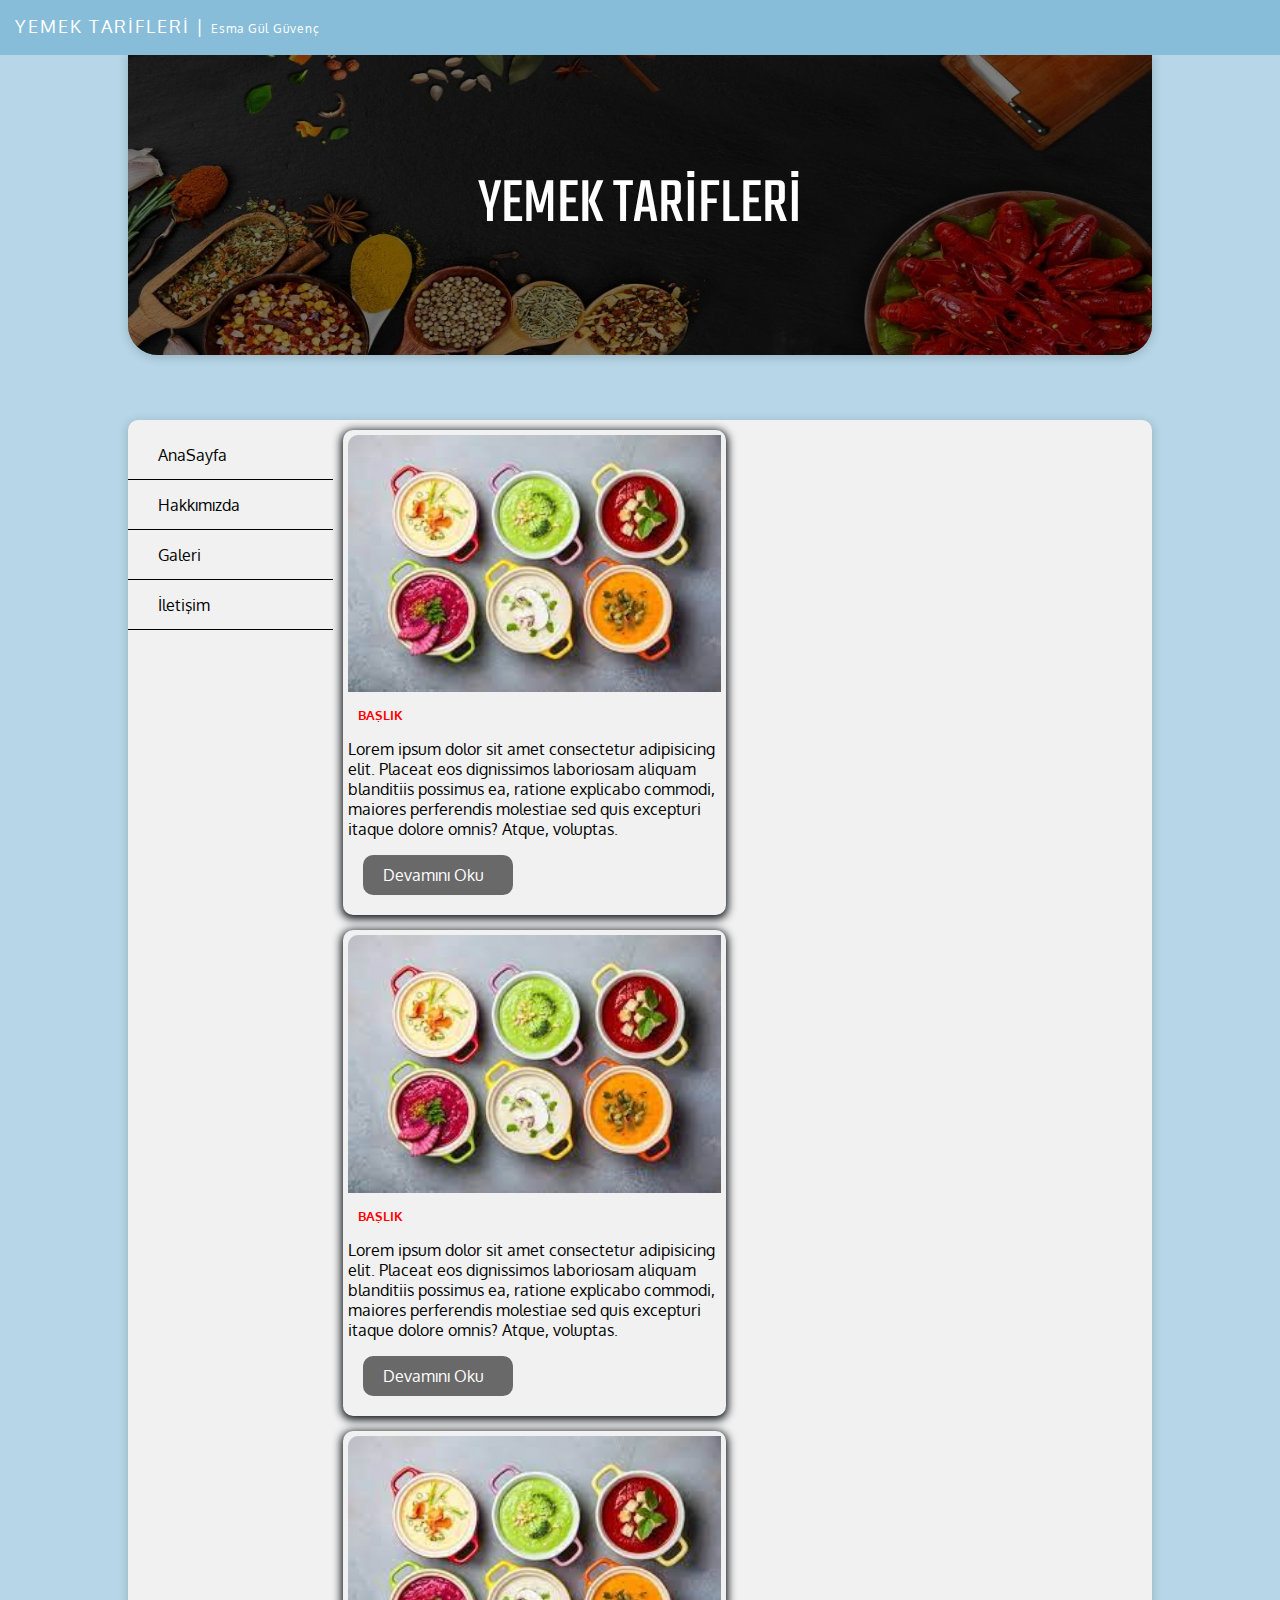
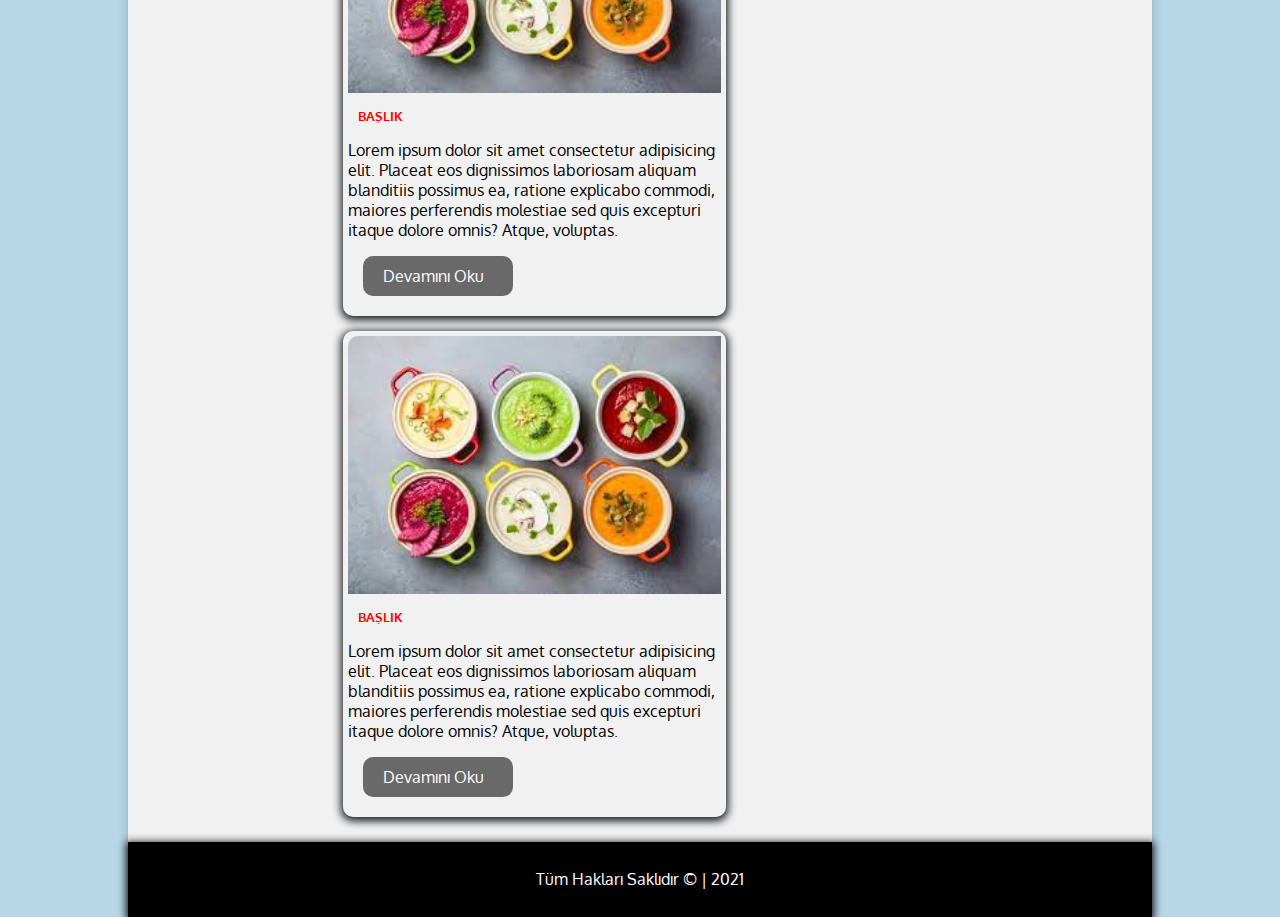
<file: web_sitesi.yemek/index.html>
<!DOCTYPE html>
<html lang="en">

<head>
    <meta charset="UTF-8">
    <meta http-equiv="X-UA-Compatible" content="IE=edge">
    <meta name="viewport" content="width=device-width, initial-scale=1.0">

    <link rel="stylesheet" href="style.css">

    <link href="https://fonts.googleapis.com/css2?family=Oxygen:wght@300&display=swap" rel="stylesheet">

    <link rel="stylesheet" href="https://use.fontawesome.com/releases/v5.0.13/css/all.css"
        integrity="sha384-DNOHZ68U8hZfKXOrtjWvjxusGo9WQnrNx2sqG0tfsghAvtVlRW3tvkXWZh58N9jp" crossorigin="anonymous">

    <link href="https://fonts.googleapis.com/css2?family=Teko:wght@300&display=swap" rel="stylesheet">

    <title>AnaSayfa</title>
</head>

<body>
    <div id="social">
        <font>YEMEK TARİFLERİ | <span>Esma Gül Güvenç</span></font>
        <i class="fas fa-search"></i>
        <i class="fab fa-facebook"></i>
        <i class="fab fa-instagram"></i>
        <i class="fab fa-twitter"></i>
        <i class="fab fa-google"></i>



    </div>
    <div id="container">
        <header>
            <img id="bannerweb" src="img/agabe4.jpg" alt="">
            <div id="center"> YEMEK TARİFLERİ </div>
        </header>
        <section>
            <nav>
                <ul>
                    <li><a href="index.html"><i class="fas fa-home"></i>AnaSayfa</a></li>
                    <li><a href="hakkimizda.html"><i class="fas fa-users"></i>Hakkımızda</a></li>
                     <li><a href="galeri.html"><i class="fas fa-images"></i>Galeri</a></li>
                    <li><a href="iletisim.html"><i class="fas fa-address-book"></i>İletişim</a></li>
                </ul>
            </nav>
            <main>
                <div class="içerik">
                    <img src="img/indir (4).jpg" alt="" class="rsm">
                        <h5>BAŞLIK</h5>
                        <P> Lorem ipsum dolor sit amet consectetur adipisicing elit. Placeat eos dignissimos laboriosam
                            aliquam blanditiis possimus ea, ratione explicabo commodi, maiores perferendis molestiae sed
                            quis excepturi itaque dolore omnis? Atque, voluptas.</P>
                            <a href="#" class="btnDevam">Devamını Oku</a>
                </div>

                <div class="içerik">
                    <img src="img/indir (4).jpg" alt="" class="rsm">
                        <h5>BAŞLIK</h5>
                        <P> Lorem ipsum dolor sit amet consectetur adipisicing elit. Placeat eos dignissimos laboriosam
                            aliquam blanditiis possimus ea, ratione explicabo commodi, maiores perferendis molestiae sed
                            quis excepturi itaque dolore omnis? Atque, voluptas.</P>
                            <a href="#" class="btnDevam">Devamını Oku</a>
                </div>
                <div class="içerik">
                    <img src="img/indir (4).jpg" alt="" class="rsm">
                        <h5>BAŞLIK</h5>
                        <P> Lorem ipsum dolor sit amet consectetur adipisicing elit. Placeat eos dignissimos laboriosam
                            aliquam blanditiis possimus ea, ratione explicabo commodi, maiores perferendis molestiae sed
                            quis excepturi itaque dolore omnis? Atque, voluptas.</P>
                            <a href="#" class="btnDevam">Devamını Oku</a>
                </div>
                <div class="içerik">
                    <img src="img/indir (4).jpg" alt="" class="rsm">
                        <h5>BAŞLIK</h5>
                        <P> Lorem ipsum dolor sit amet consectetur adipisicing elit. Placeat eos dignissimos laboriosam
                            aliquam blanditiis possimus ea, ratione explicabo commodi, maiores perferendis molestiae sed
                            quis excepturi itaque dolore omnis? Atque, voluptas.</P>
                            <a href="#" class="btnDevam">Devamını Oku</a>
                </div>





            </main>

        </section>
        <footer> Tüm Hakları Saklıdır &copy; | 2021</footer>





    </div>

</body>

</html>
</file>
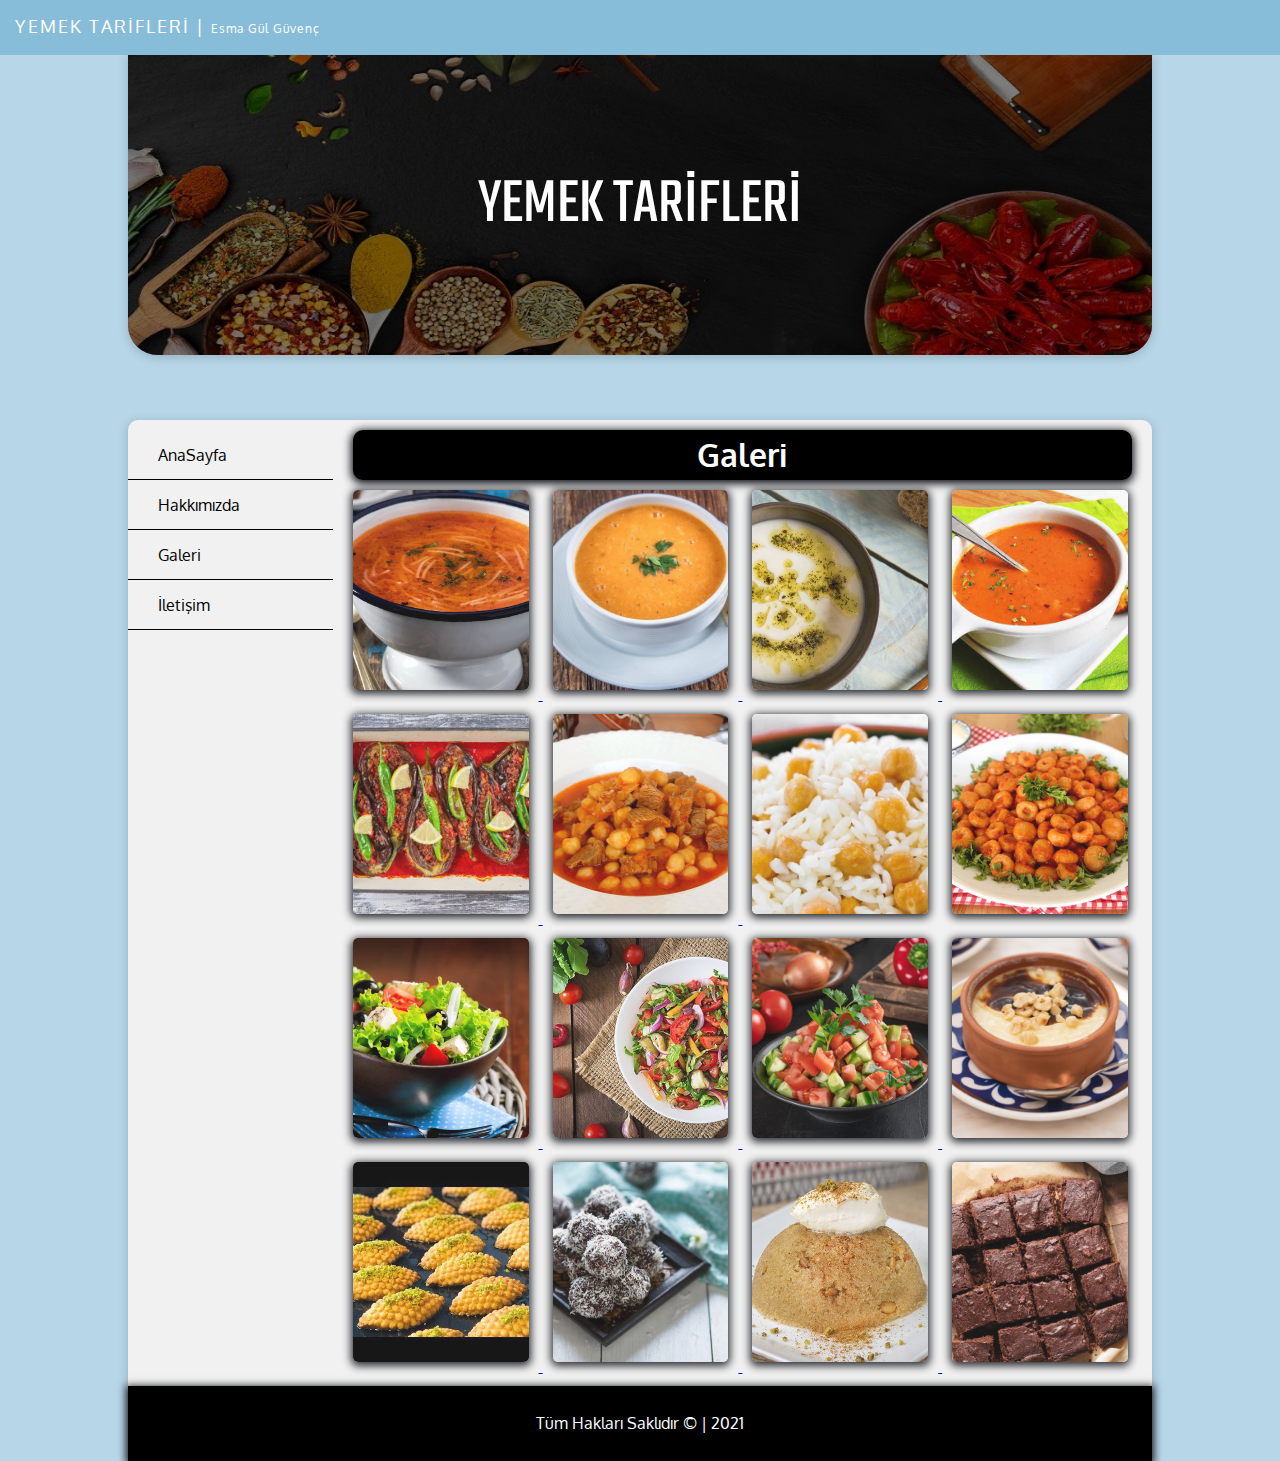
<file: web_sitesi.yemek/galeri.html>
<!DOCTYPE html>
<html lang="en">

<head>
    <meta charset="UTF-8">
    <meta http-equiv="X-UA-Compatible" content="IE=edge">
    <meta name="viewport" content="width=device-width, initial-scale=1.0">

    <link rel="stylesheet" href="style.css">

    <link href="https://fonts.googleapis.com/css2?family=Oxygen:wght@300&display=swap" rel="stylesheet">

    <link rel="stylesheet" href="https://use.fontawesome.com/releases/v5.0.13/css/all.css"
        integrity="sha384-DNOHZ68U8hZfKXOrtjWvjxusGo9WQnrNx2sqG0tfsghAvtVlRW3tvkXWZh58N9jp" crossorigin="anonymous">

    <link href="https://fonts.googleapis.com/css2?family=Teko:wght@300&display=swap" rel="stylesheet">

    <title>Galeri</title>
</head>

<body>
    <div id="social">
        <font>YEMEK TARİFLERİ | <span>Esma Gül Güvenç</span></font>
        <i class="fas fa-search"></i>
        <i class="fab fa-facebook"></i>
        <i class="fab fa-instagram"></i>
        <i class="fab fa-twitter"></i>
        <i class="fab fa-google"></i>



    </div>
    <div id="container">
        <header>
            <img id="bannerweb" src="img/agabe4.jpg" alt="">
            <div id="center"> YEMEK TARİFLERİ </div>
        </header>
        <section>
            <nav>
                <ul>
                    <li><a href="index.html"><i class="fas fa-home"></i>AnaSayfa</a></li>
                    <li><a href="hakkimizda.html"><i class="fas fa-users"></i>Hakkımızda</a></li>
                     <li><a href="galeri.html"><i class="fas fa-images"></i>Galeri</a></li>
                    <li><a href="iletisim.html"><i class="fas fa-address-book"></i>İletişim</a></li>
                </ul>
            </nav>
            <main>
               
                <h1>Galeri</h1>
<a class:"link" href="img/galeri3 tel şehriye.jpg">
    <img src="img/galeri3 tel şehriye.jpg" alt="" class="galResim">
</a>
<a class:"link" href="img/galeri4mercimek.jpg">
    <img src="img/galeri4mercimek.jpg" alt="" class="galResim">
</a>
<a class:"link" href="img/galeri5yoğurt.jpg">
    <img src="img/galeri5yoğurt.jpg" alt="" class="galResim">
</a>
<a  class:"link" href="img/galeri21tarhana.jpg">
    <img src="img/galeri21tarhana.jpg" alt="" class="galResim">
</a>
<a class:"link" href="img/galeri6karnıyarık.jpg">
    <img src="img/galeri6karnıyarık.jpg" alt="" class="galResim">
</a>
<a class:"link" href="img/galeri7nohut.jpg">
    <img src="img/galeri7nohut.jpg" alt="" class="galResim">
</a>
<a class:"link"href="img/galeri8nohutlupilav.jpg">
    <img src="img/galeri8nohutlupilav.jpg" alt="" class="galResim">
</a>
<a class:"link"  href="img/galeri2fellah.jpg">
    <img src="img/galeri2fellah.jpg" alt="" class="galResim">
</a>
<a class:"link" href="img/galeri12salata.jpg">
    <img src="img/galeri12salata.jpg" alt="" class="galResim">
</a>
<a  class:"link" href="img/galeri13mevsim salatası.jpg">
    <img src="img/galeri13mevsim salatası.jpg" alt="" class="galResim">
</a>
<a  class:"link" href="img/galeri14cobansalata.jpg">
    <img src="img/galeri14cobansalata.jpg" alt="" class="galResim">
</a>
<a  class:"link" href="img/galeri9sütlaç.jpg">
    <img src="img/galeri9sütlaç.jpg" alt="" class="galResim">
</a>
<a class:"link"  href="img/galeri10kalburabastı.jpg">
    <img src="img/galeri10kalburabastı.jpg" alt="" class="galResim">
</a>
<a class:"link" href="img/galeri15biskuvıtoop.jpg">
    <img src="img/galeri15biskuvıtoop.jpg" alt="" class="galResim">
</a>
<a  class:"link" href="img/galeri16irmikhelvası.jpg">
    <img src="img/galeri16irmikhelvası.jpg" alt="" class="galResim">
</a>
<a class:"link" href="img/galeri1tatlı.jpg">
    <img src="img/galeri1tatlı.jpg" alt="" class="galResim">
</a>


            </main>

        </section>
        <footer> Tüm Hakları Saklıdır &copy; | 2021</footer>
</file>
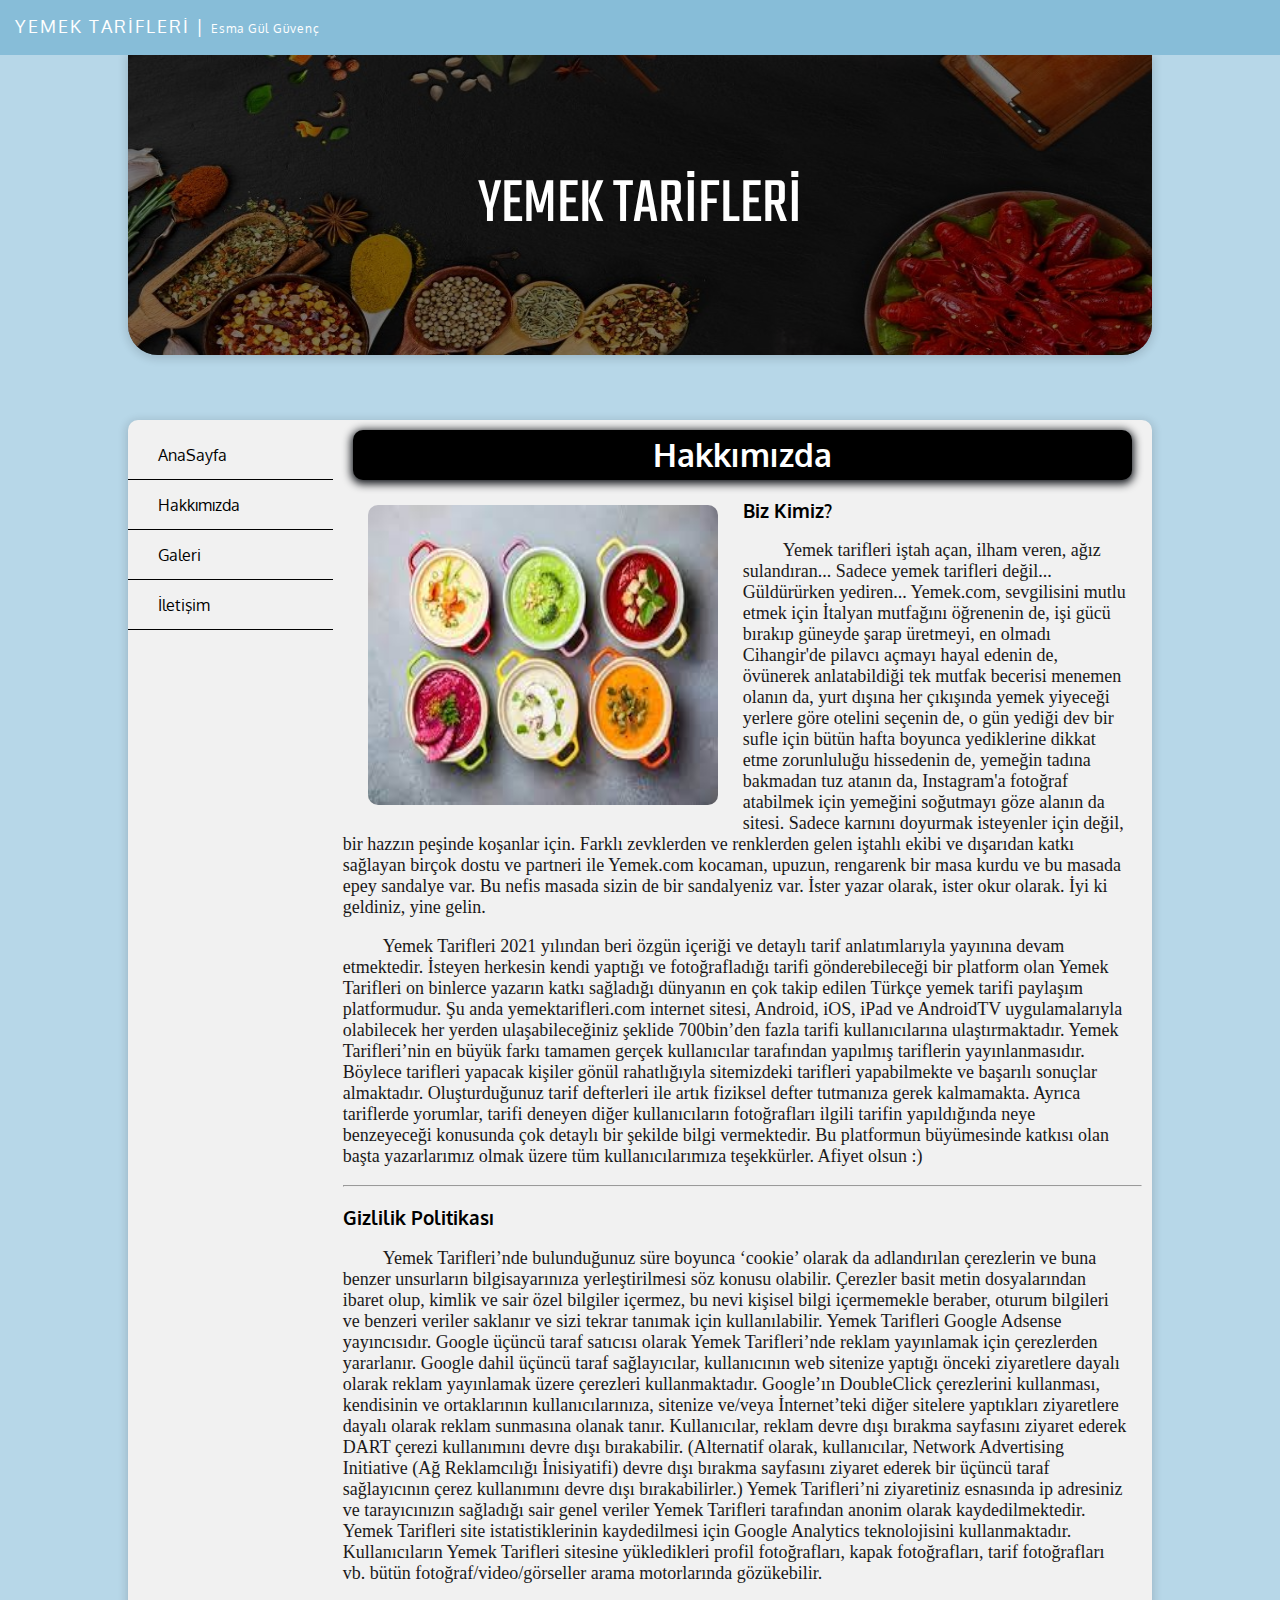
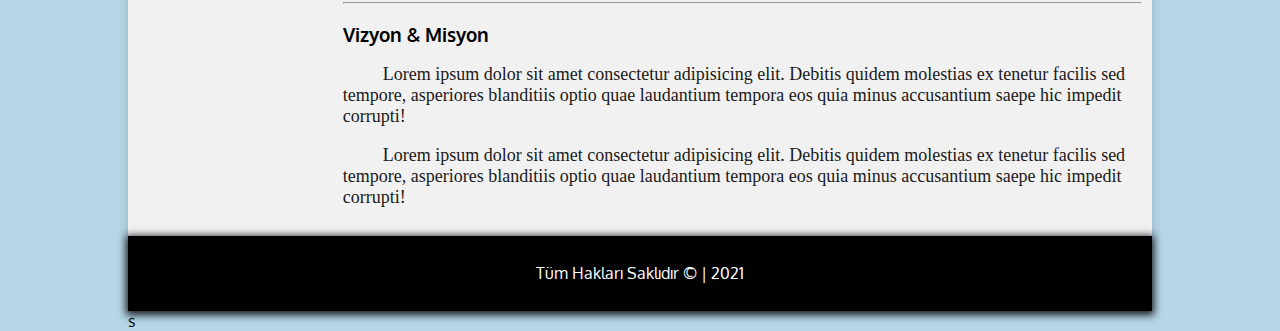
<file: web_sitesi.yemek/hakkimizda.html>
<!DOCTYPE html>
<html lang="en">

<head>
    <meta charset="UTF-8">
    <meta http-equiv="X-UA-Compatible" content="IE=edge">
    <meta name="viewport" content="width=device-width, initial-scale=1.0">

    <link rel="stylesheet" href="style.css">

    <link href="https://fonts.googleapis.com/css2?family=Oxygen:wght@300&display=swap" rel="stylesheet">

    <link rel="stylesheet" href="https://use.fontawesome.com/releases/v5.0.13/css/all.css"
        integrity="sha384-DNOHZ68U8hZfKXOrtjWvjxusGo9WQnrNx2sqG0tfsghAvtVlRW3tvkXWZh58N9jp" crossorigin="anonymous">

    <link href="https://fonts.googleapis.com/css2?family=Teko:wght@300&display=swap" rel="stylesheet">

    <title>Hakkımızda</title>
</head>

<body>
    <div id="social">
        <font>YEMEK TARİFLERİ | <span>Esma Gül Güvenç</span></font>
        <i class="fas fa-search"></i>
        <i class="fab fa-facebook"></i>
        <i class="fab fa-instagram"></i>
        <i class="fab fa-twitter"></i>
        <i class="fab fa-google"></i>



    </div>
    <div id="container">
        <header>
            <img id="bannerweb" src="img/agabe4.jpg" alt="">
            <div id="center"> YEMEK TARİFLERİ </div>
        </header>
        <section>
            <nav>
                <ul>
                    <li><a href="index.html"><i class="fas fa-home"></i>AnaSayfa</a></li>
                    <li><a href="hakkimizda.html"><i class="fas fa-users"></i>Hakkımızda</a></li>
                    <li><a href="galeri.html"><i class="fas fa-images"></i>Galeri</a></li>
                    <li><a href="iletisim.html"><i class="fas fa-address-book"></i>İletişim</a></li>
                </ul>
            </nav>
            <main>
                <h1>Hakkımızda</h1>
                <img id="hakkimizdaRSM" src="img/indir (4).jpg" alt="">
                <h3> Biz Kimiz? </h3>
                <p class="hakYazi"> Yemek tarifleri iştah açan, ilham veren, ağız sulandıran... Sadece yemek tarifleri
                    değil... Güldürürken yediren...

                    Yemek.com, sevgilisini mutlu etmek için İtalyan mutfağını öğrenenin de, işi gücü bırakıp güneyde
                    şarap üretmeyi, en olmadı Cihangir'de pilavcı açmayı hayal edenin de, övünerek anlatabildiği tek
                    mutfak becerisi menemen olanın da, yurt dışına her çıkışında yemek yiyeceği yerlere göre otelini
                    seçenin de, o gün yediği dev bir sufle için bütün hafta boyunca yediklerine dikkat etme zorunluluğu
                    hissedenin de, yemeğin tadına bakmadan tuz atanın da, Instagram'a fotoğraf atabilmek için yemeğini
                    soğutmayı göze alanın da sitesi.

                    Sadece karnını doyurmak isteyenler için değil, bir hazzın peşinde koşanlar için.

                    Farklı zevklerden ve renklerden gelen iştahlı ekibi ve dışarıdan katkı sağlayan birçok dostu ve
                    partneri ile Yemek.com kocaman, upuzun, rengarenk bir masa kurdu ve bu masada epey sandalye var.

                    Bu nefis masada sizin de bir sandalyeniz var. İster yazar olarak, ister okur olarak.

                    İyi ki geldiniz, yine gelin.</p>
                <p class="hakYazi">Yemek Tarifleri 2021 yılından beri özgün içeriği ve detaylı tarif anlatımlarıyla
                    yayınına devam etmektedir.

                    İsteyen herkesin kendi yaptığı ve fotoğrafladığı tarifi gönderebileceği bir platform olan Yemek
                    Tarifleri on binlerce yazarın katkı sağladığı dünyanın en çok takip edilen Türkçe yemek tarifi
                    paylaşım platformudur.

                    Şu anda yemektarifleri.com internet sitesi, Android, iOS, iPad ve AndroidTV uygulamalarıyla
                    olabilecek her yerden ulaşabileceğiniz şeklide 700bin’den fazla tarifi kullanıcılarına
                    ulaştırmaktadır.

                    Yemek Tarifleri’nin en büyük farkı tamamen gerçek kullanıcılar tarafından yapılmış tariflerin
                    yayınlanmasıdır. Böylece tarifleri yapacak kişiler gönül rahatlığıyla sitemizdeki tarifleri
                    yapabilmekte ve başarılı sonuçlar almaktadır.

                    Oluşturduğunuz tarif defterleri ile artık fiziksel defter tutmanıza gerek kalmamakta.

                    Ayrıca tariflerde yorumlar, tarifi deneyen diğer kullanıcıların fotoğrafları ilgili tarifin
                    yapıldığında neye benzeyeceği konusunda çok detaylı bir şekilde bilgi vermektedir.

                    Bu platformun büyümesinde katkısı olan başta yazarlarımız olmak üzere tüm kullanıcılarımıza
                    teşekkürler.

                    Afiyet olsun :)</p>


                <hr>

                <h3>Gizlilik Politikası</h3>


                <h3></h3>
                <p class="hakYazi">Yemek Tarifleri’nde bulunduğunuz süre boyunca ‘cookie’ olarak da adlandırılan
                    çerezlerin ve buna benzer unsurların bilgisayarınıza yerleştirilmesi söz konusu olabilir. Çerezler
                    basit metin dosyalarından ibaret olup, kimlik ve sair özel bilgiler içermez, bu nevi kişisel bilgi
                    içermemekle beraber, oturum bilgileri ve benzeri veriler saklanır ve sizi tekrar tanımak için
                    kullanılabilir.

                    Yemek Tarifleri Google Adsense yayıncısıdır. Google üçüncü taraf satıcısı olarak Yemek
                    Tarifleri’nde reklam yayınlamak için çerezlerden yararlanır. Google dahil üçüncü taraf sağlayıcılar,
                    kullanıcının web sitenize yaptığı önceki ziyaretlere dayalı olarak reklam yayınlamak üzere çerezleri
                    kullanmaktadır.

                    Google’ın DoubleClick çerezlerini kullanması, kendisinin ve ortaklarının kullanıcılarınıza, sitenize
                    ve/veya İnternet’teki diğer sitelere yaptıkları ziyaretlere dayalı olarak reklam sunmasına olanak
                    tanır.

                    Kullanıcılar, reklam devre dışı bırakma sayfasını ziyaret ederek DART çerezi kullanımını devre dışı
                    bırakabilir. (Alternatif olarak, kullanıcılar, Network Advertising Initiative (Ağ Reklamcılığı
                    İnisiyatifi) devre dışı bırakma sayfasını ziyaret ederek bir üçüncü taraf sağlayıcının çerez
                    kullanımını devre dışı bırakabilirler.)

                   Yemek Tarifleri’ni ziyaretiniz esnasında ip adresiniz ve tarayıcınızın sağladığı sair genel
                    veriler Yemek Tarifleri tarafından anonim olarak kaydedilmektedir.

                    Yemek Tarifleri site istatistiklerinin kaydedilmesi için Google Analytics teknolojisini
                    kullanmaktadır.

                    Kullanıcıların Yemek Tarifleri sitesine yükledikleri profil fotoğrafları, kapak fotoğrafları,
                    tarif fotoğrafları vb. bütün fotoğraf/video/görseller arama motorlarında gözükebilir.</p>
                
                <hr>

                <h3>Vizyon & Misyon </h3>

                <p class="hakYazi">Lorem ipsum dolor sit amet consectetur adipisicing elit. Debitis quidem molestias ex
                    tenetur facilis
                    sed tempore, asperiores blanditiis optio quae laudantium tempora eos quia minus accusantium saepe
                    hic impedit corrupti!</p>
                <p class="hakYazi">Lorem ipsum dolor sit amet consectetur adipisicing elit. Debitis quidem molestias ex
                    tenetur facilis
                    sed tempore, asperiores blanditiis optio quae laudantium tempora eos quia minus accusantium saepe
                    hic impedit corrupti!</p>

            </main>

        </section>
        <footer> Tüm Hakları Saklıdır &copy; | 2021</footer>


        s


    </div>

</body>

</html>
</file>
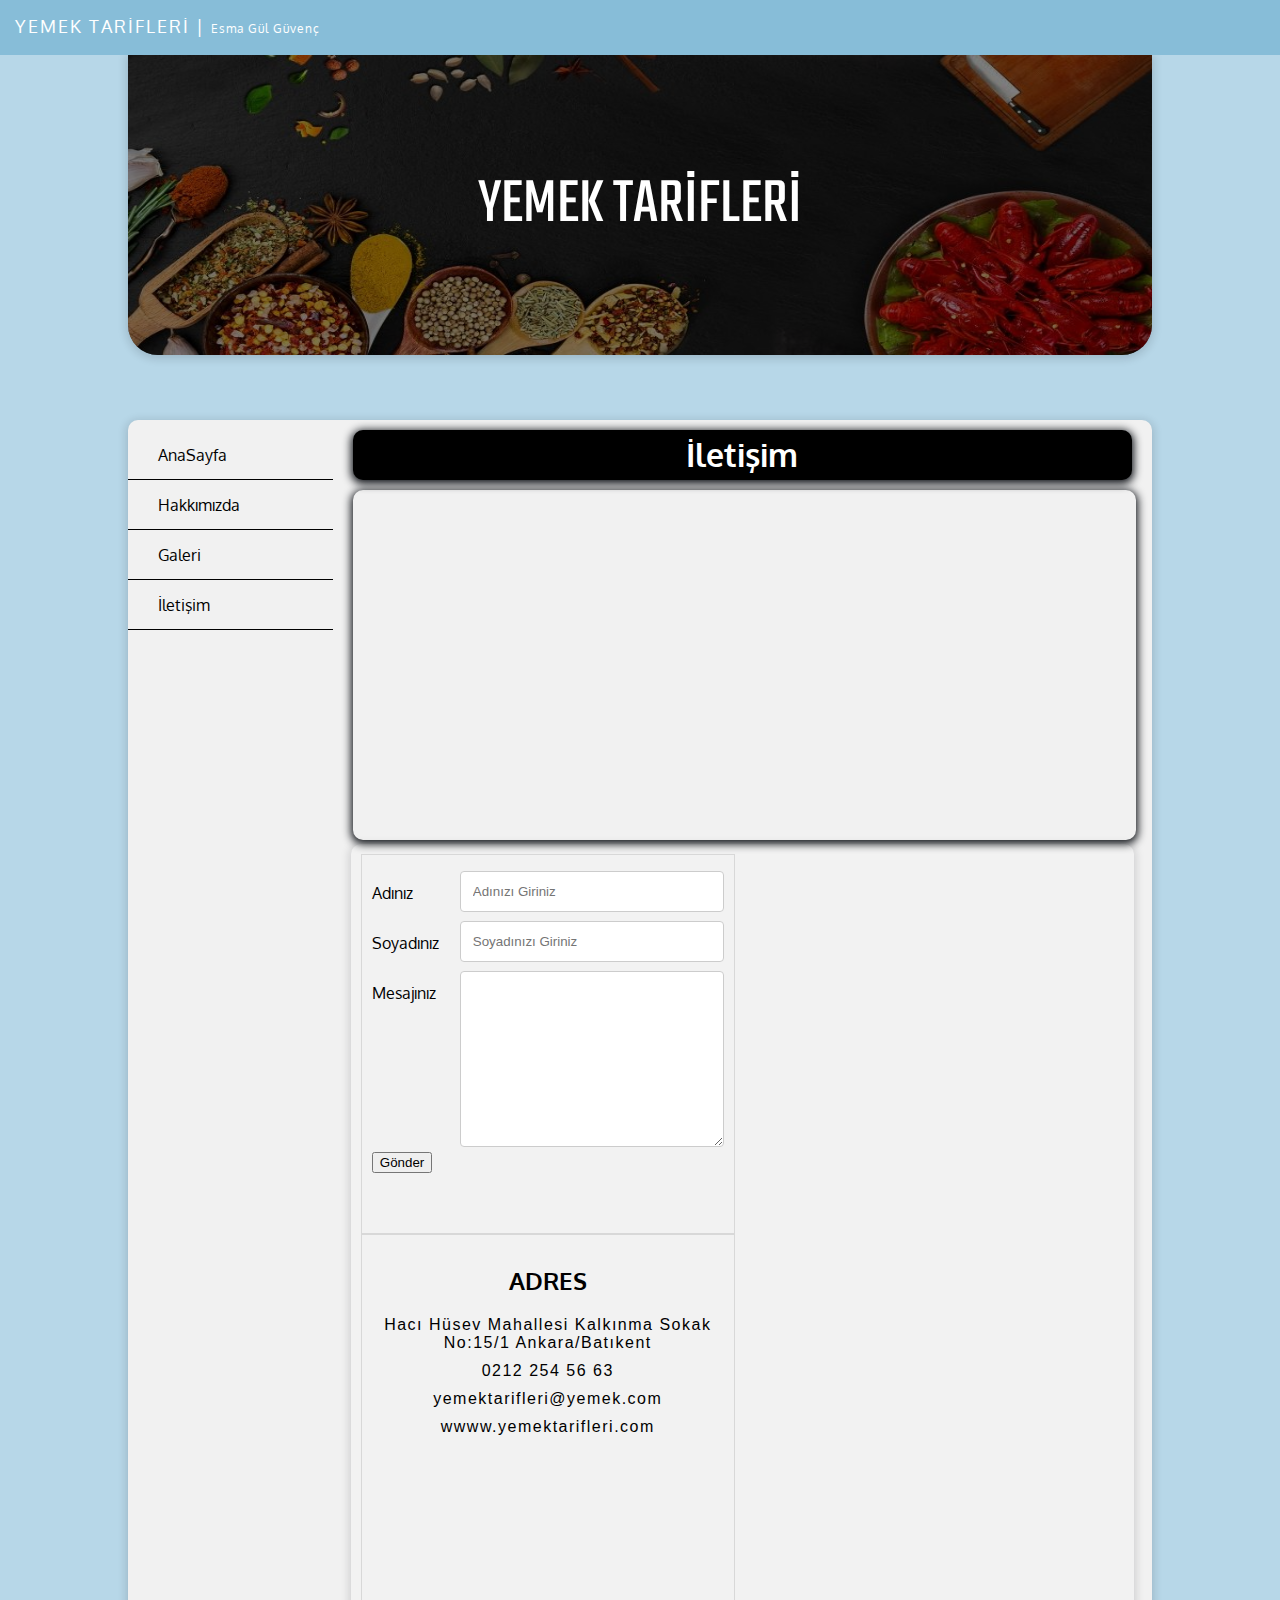
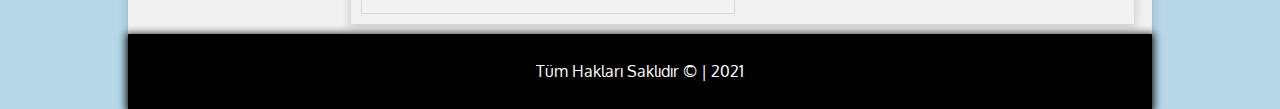
<file: web_sitesi.yemek/iletisim.html>
<!DOCTYPE html>
<html lang="en">

<head>
    <meta charset="UTF-8">
    <meta http-equiv="X-UA-Compatible" content="IE=edge">
    <meta name="viewport" content="width=device-width, initial-scale=1.0">

    <link rel="stylesheet" href="style.css">

    <link href="https://fonts.googleapis.com/css2?family=Oxygen:wght@300&display=swap" rel="stylesheet">

    <link rel="stylesheet" href="https://use.fontawesome.com/releases/v5.0.13/css/all.css"
        integrity="sha384-DNOHZ68U8hZfKXOrtjWvjxusGo9WQnrNx2sqG0tfsghAvtVlRW3tvkXWZh58N9jp" crossorigin="anonymous">

    <link href="https://fonts.googleapis.com/css2?family=Teko:wght@300&display=swap" rel="stylesheet">

    <title>İletişim</title>
</head>

<body>
    <div id="social">
        <font>YEMEK TARİFLERİ | <span>Esma Gül Güvenç</span></font>
        <i class="fas fa-search"></i>
        <i class="fab fa-facebook"></i>
        <i class="fab fa-instagram"></i>
        <i class="fab fa-twitter"></i>
        <i class="fab fa-google"></i>



    </div>
    <div id="container">
        <header>
            <img id="bannerweb" src="img/agabe4.jpg" alt="">
            <div id="center"> YEMEK TARİFLERİ </div>
        </header>
        <section>
            <nav>
                <ul>
                    <li><a href="index.html"><i class="fas fa-home"></i>AnaSayfa</a></li>
                    <li><a href="hakkimizda.html"><i class="fas fa-users"></i>Hakkımızda</a></li>
                    <li><a href="galeri.html"><i class="fas fa-images"></i>Galeri</a></li>
                    <li><a href="iletisim.html"><i class="fas fa-address-book"></i>İletişim</a></li>
                </ul>
            </nav>
            <main>

                <h1>İletişim</h1>
                <iframe
                    src="https://www.google.com/maps/embed?pb=!1m18!1m12!1m3!1d391771.3675527135!2d32.482583983272654!3d39.903039428914916!2m3!1f0!2f0!3f0!3m2!1i1024!2i768!4f13.1!3m3!1m2!1s0x14d347d520732db1%3A0xbdc57b0c0842b8d!2sAnkara!5e0!3m2!1str!2str!4v1639693956737!5m2!1str!2str"
                    width="" height="" style="border:0;" allowfullscreen="" loading="lazy"></iframe>
<section class="section1"> 

       <div class="form">

              <div class="row"> 

                  <div class="col25">
                      <label for="">Adınız</label>
                  </div>
                  <div class="col75">
                      <input type="text" placeholder="Adınızı Giriniz">                    
                  </div>
              </div>
              <div class="row"> 
                <div class="col25">
                    <label for="">Soyadınız</label>
                </div>
                <div class="col75">
                    <input type="text" placeholder="Soyadınızı Giriniz">                    
                </div>
            </div>
            <div class="row"> 
                <div class="col25">
                    <label for="">Mesajınız</label>
                </div>
                <div class="col75">
                    <TEXTarea name="" id="" cols="30" 
                    rows="10" placeholder=""Mesajınızı Giriniz></TEXTarea>                   
                </div>
            </div>
            <div class="row">
                <input type="submit" value="Gönder">
            </div>
       </div>
       <div class="adres"> 
             <h2>ADRES</h2>
             <SPAN class="span1"> 
                 Hacı Hüsev Mahallesi Kalkınma Sokak No:15/1 Ankara/Batıkent
             </SPAN>
             <SPAN class="span1"> 
                0212 254 56 63
    
            </SPAN>
            <SPAN class="span1"> 
               yemektarifleri@yemek.com
            </SPAN>
            <SPAN class="span1"> 
                wwww.yemektarifleri.com
            </SPAN>
       </div>

</section>

            </main>

        </section>
        <footer> Tüm Hakları Saklıdır &copy; | 2021</footer>
</file>
<file: web_sitesi.yemek/style.css>
*{
    box-sizing: border-box;
}
body{
    margin: 0;
    padding: 0%;
    background-color: #b7d7e8;
    font-family: 'Oxygen', sans-serif;
}
#social{
    background-color: #87bdd8;
    color: rgb(255, 255, 255);
    height: 55px;
    width: 100%;
    position: sticky;
    top: 0;
    z-index: 1;
    font-size: 18px;
    text-align: right;
    padding: 15px;
}
font{
    float: left;
    letter-spacing: 2px;
}
span{
    font-size: 12px;
    letter-spacing: 1px;
}
#social>i{
    margin-right: 15px;
}
#social>i:hover{
    opacity: 0.6;
    
}
#container{
    width: 80%;
    margin: auto;
    height: auto;
}
header{
    width: 100%;
    height: 300px;
    box-shadow: 0 2px 8px 2px rgba(20, 23 , 28, .15 );
    border-bottom-left-radius: 30px;
    border-bottom-right-radius: 30px;
    position: relative;
    background-color: black;
    margin-bottom: 65px;
    
}
#bannerweb{
    width: 100%;
    height: 300px;
    border-bottom-left-radius: 30px;
    border-bottom-right-radius: 30px;
    opacity: 0.5;
    
    
}
#center{
    position: absolute;
    top: 50%;
    left: 50%;
    transform: translate(-50%,-50%);
    color: white;
    font-family: 'Teko', sans-serif;
    font-size: 65px;
}
section{
    width: 100%;
    height: auto;
    background-color: #f1f1f1;
    border-top-left-radius: 10px;
    border-top-right-radius: 10px;
    box-shadow: 0 2px 8px 2px rgba(20, 23 , 28, .15 );
    margin-top: 15px;
    overflow: auto;
}
nav{
    width: 20%;
    float: left;
    margin-top: 10px;
    height: auto;
}
nav ul{
    width: auto;
    height: 100%;
    margin: 0;
    padding: 0;

}
nav li{
    list-style-type: none;
}
nav li a{
    height: 50px;
    line-height: 50px;
    text-decoration: none;
    color: black;
    border-bottom: 1px solid;
    padding-left: 20px;
    display: block;
}
nav li a:hover{
    color:white;
    background-color: rgb(187, 172, 172);
}
i {
    margin-right: 10px;
    }
main{
float:left;
height:auto;
width:80%;
padding:10px;

}

.içerik{
    width:48%;
    height:auto;
    display: inline-block;
    margin-right: 15px;
    border-radius: 10px;
    box-shadow: 0 2px 8px 2px rgb(20, 23, 28);
    padding:5px;
    margin-bottom: 15px;
}
.rsm{
    width:100%;
border-top-left-radius:10px;
border-top-right-radius:s0px;
transition: opacity 0.7s;
}
.rsm:hover{
    opacity: 0.5;
}
h5{
    margin: 10px;
    color: red;
}
.içerikText{
    margin: 10px;
    color: dimgray;
}
.btnDevam:link{
    display: block;
    width: 150px;
    height: 45;
    padding: 10px 20px;
    background-color: dimgray;
    color: white;
    text-decoration: none;
    margin: 15px;
    border-radius: 10px;
    
}
.btnDevam:hover{
opacity: 0.5;
}
footer{
    width: 100%;
    height: 75px;
    background-color: black;
    color: white;
    line-height: 75px;
    text-align: center;
    box-shadow: 0 2px 8px 2px rgb(20, 23, 28);
}
h1{
    text-align: center;
    background-color: black;
    color: white;
    height: 50px;
    line-height: 50px;
    margin: 0 10px;
    border-radius: 10px;
    box-shadow: 0 2px 8px 2px rgb(20, 23, 28);
}
#hakkimizdaRSM{
    width: 350px;
    height: 300px;
    float: left;
    border-radius: 10px;
    margin: 25px;
    margin-bottom: 10px;
    transition: opacity 0.8;

}
#hakkimizdaRSM:hover{
    opacity: 0.6;
}
.hakYazi{
    margin-right: 15px;
    font-size: 18px;
    font-family: sans-serifs;
    text-indent: 40px;
    color: rgb(27, 25, 25);
}
.galResim{
width: 22%;
height: 200px;
border-radius: 5px;
opacity: 0.9;
box-shadow: 0 2px 8px 2px rgb(20, 23, 28);
margin: 10px;
transition: opacity 0.8s;
object-fit: cover;
}
.galResim:hover{
    opacity: 1;
    border: 5px solid white;
    cursor: pointer;

}
.link:link{
    text-decoration: none;
}
iframe{
    width: 98%;
    height: 350px;
   border-radius: 10px;
   margin-top: 10px;
   box-shadow: 0 2px 8px 2px rgb(20, 23, 28);
   margin-left: 10px;
}
.section1{
    width: 98%;
    height: auto;
    margin: auto;
    background-color: #f2f2f2;
    padding: 10px;
}
.form{
    width: 49%;
    float: left;
    height: 380px;
    border: 1px solid #d8d8d8;
    padding: 10px;
    margin-right: 10px;
}
.col25{
    width: 25%;
    float: left;
    margin-top: 6px;
}
.col75{
    width: 75%;
    float: left;
    margin-top: 6px;
}
label{
    padding: 12px 12px 12px 0;
    display: inline-block;
}
input[type=text], textarea{
  width: 100%;
  padding: 12px;
  border: 1px solid #ccc;
  border-radius: 4px;  
}
.row:after{
    content:"";
    clear: both;
    display: block;
}
.input[type=submit]{
    background-color: #4caf50;
    color: white;
    padding: 12px 20px;
    border: none;
    border-radius: 4px;
    float: right;
}
.adres{
    width: 49%;
    float: left;
    height: 380px;
    border: 1px solid #d8d8d8;
    padding: 10px;
    margin-right: 10px;
}
h2{
    text-align: center;
}
.span1{
    display: block;
    font-family: sans-serif;
    margin: 10px;
    letter-spacing: 1.5px;
    text-align: center;
    font-size: 16px;
}
</file>
